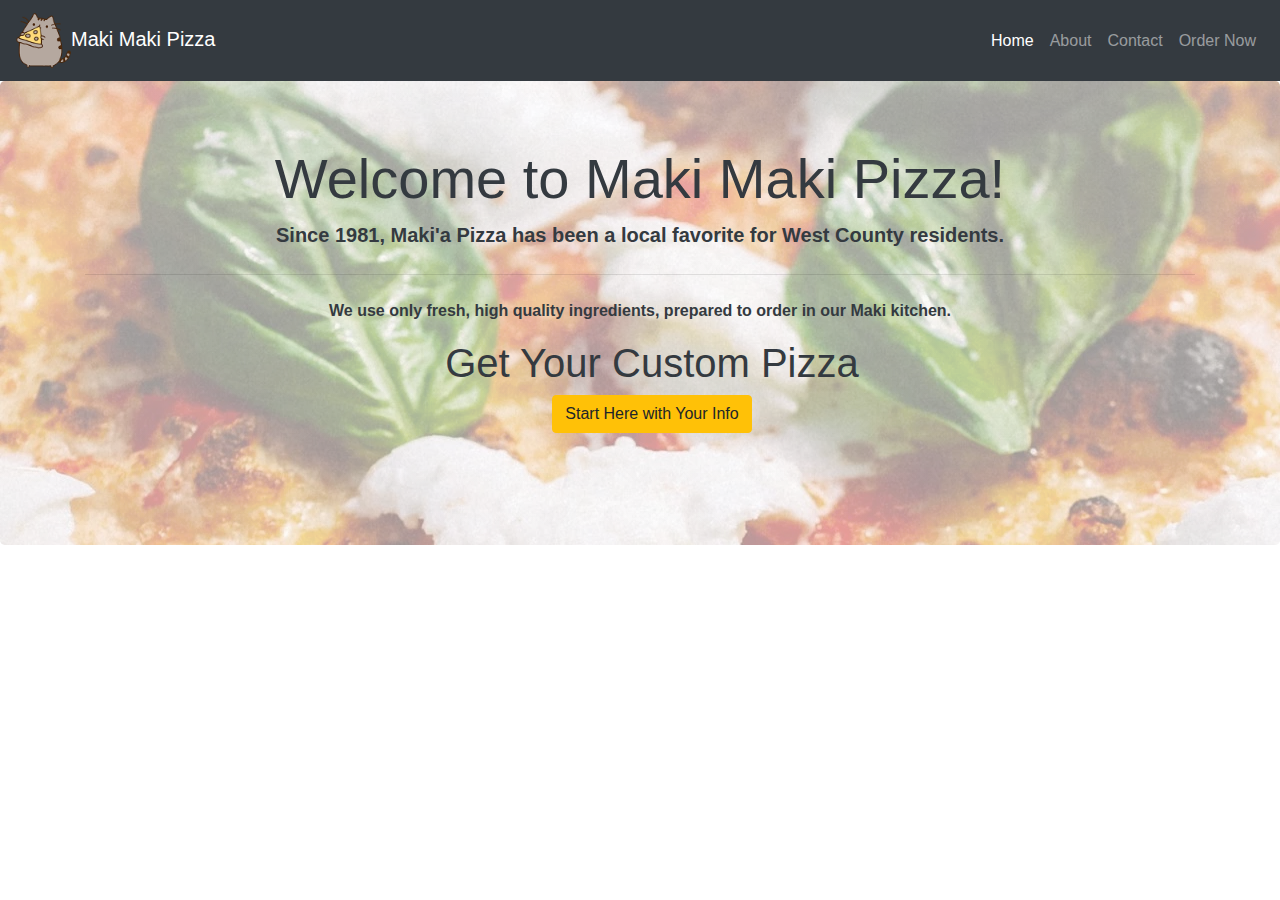
<file: index.html>
<!DOCTYPE html>
<html lang="en">
<head>
    <meta charset="UTF-8">
    <meta http-equiv="X-UA-Compatible" content="IE=edge">
    <meta name="viewport" content="width=device-width, initial-scale=1.0">
    <meta name="viewport" content="width=device-width, initial-scale=1, shrink-to-fit=no">
    <title>Maki Home Page</title>
    <link rel="shortcut icon" type="image/jpg" href="images/pizza_cat_ico.png"/>
    <script src="js/main.js"></script>
    <script src="js/add_customer.js"></script>
    
    <link rel="stylesheet" href="https://cdn.jsdelivr.net/npm/bootstrap@4.6.0/dist/css/bootstrap.min.css">
    <link rel="stylesheet" href="/css/styles.css">
    
    <style>
        .card           {border: 1px solid black;}
        output          {font-size: 0.6em;}
    </style>
    
</head>
<body>
    <nav class="navbar sticky-top navbar-expand lg navbar-dark bg-dark">
        
        <a class="navbar-brand" href="#">
            <img src="/images/pizza_cat_ico.png" width="55" height="55" alt="">Maki Maki Pizza
        </a>
        <div class="collapse navbar-collapse ml-auto" id="navbarNav">
            <ul class="navbar-nav ml-auto">
              <li class="nav-item active">
                <a class="nav-link" href="#">Home <span class="sr-only">(current)</span></a>
              </li>
              <li class="nav-item">
                <a class="nav-link" href="#">About</a>
              </li>
              <li class="nav-item">
                <a class="nav-link" href="#">Contact</a>
              </li>
              <li class="nav-item">
                <a class="nav-link" href="buildpizza.html">Order Now</a>
              </li>
             
            </ul>
        </div>
            
    </nav>
    <div class="jumbotron text-center text-dark font-weight-bold bg-cover" style="background-image: linear-gradient(to bottom, rgba(255, 255, 255, 0.623) 0%,rgba(255, 255, 255, 0.582) 100%), url('/images/crispy pizza.jpg')" >
        <div class="container">
        <h1 class="display-4" >Welcome to Maki Maki Pizza!</h1>
        <p class="lead font-weight-bold">Since 1981, Maki'a Pizza has been a local favorite for West County residents.</p>
        <hr class="my-4">
        <p>We use only fresh, high quality ingredients, prepared to order in our Maki kitchen.</p>
        <!-- <a class="btn btn-success btn-lg" href="#" role="button">MENU</a> -->
      </div>
    <div class="mt-2 ml-4">
        <h1>Get Your Custom Pizza</h1>
            <button id="btnAddCustomer" class="btn btn-warning">Start Here with Your Info </button>
            <br><br>
            <output id="loginDetails"></output>
    </div>
    
</body>
</html>
</file>
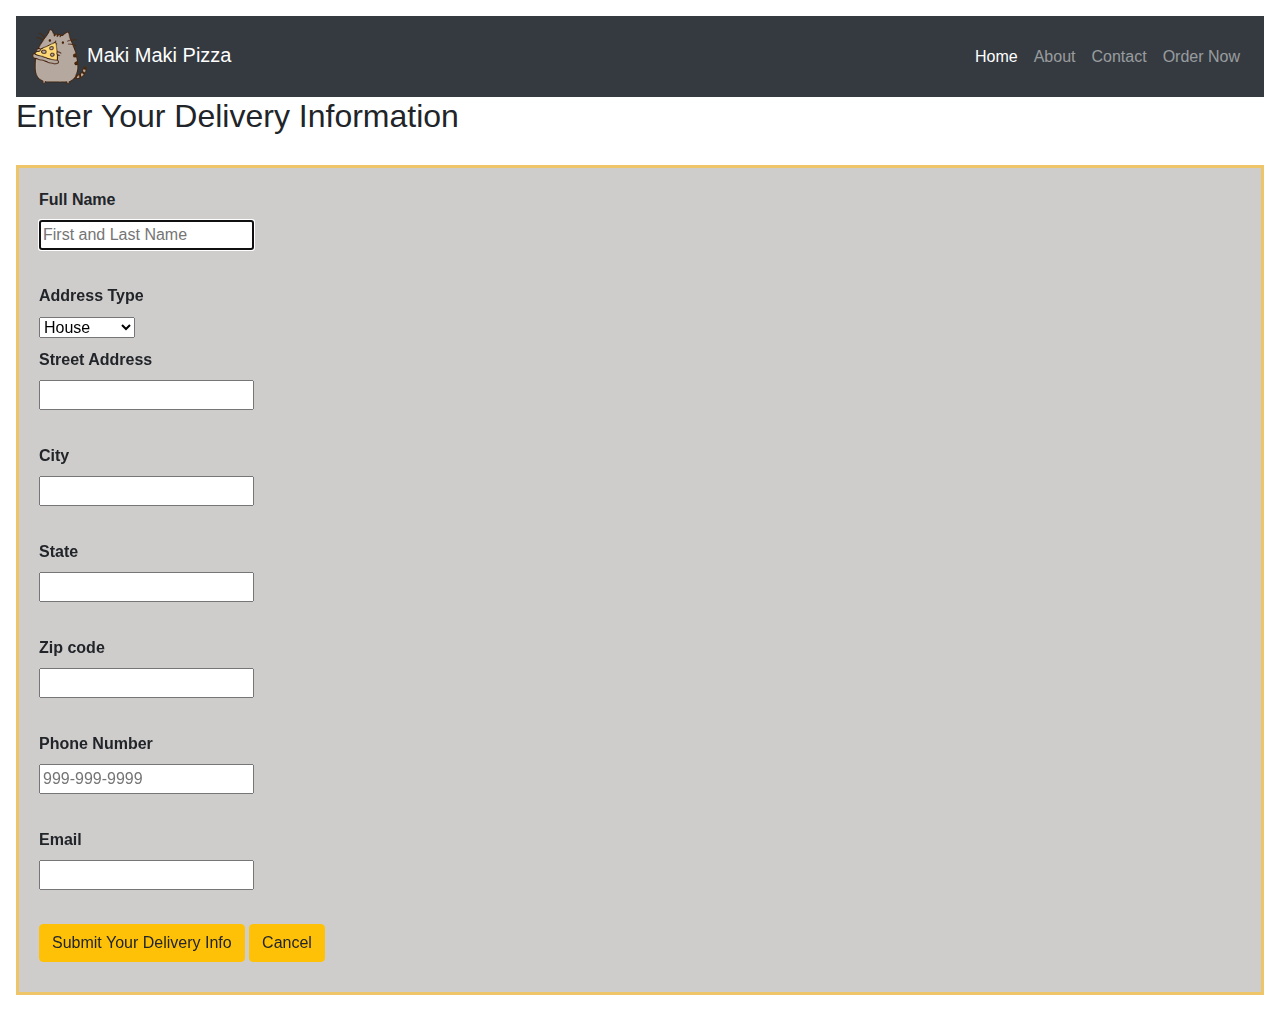
<file: add_customer.html>
<!DOCTYPE html>
<html lang="en">
<head>
    <meta charset="UTF-8">
    <meta http-equiv="X-UA-Compatible" content="IE=edge">
    <meta name="viewport" content="width=device-width, initial-scale=1.0">
    <title>Add Customer</title>
    <script src="js/add_customer.js"></script>
    <script src="js/main.js"></script>
    <link rel="stylesheet" href="https://stackpath.bootstrapcdn.com/bootstrap/4.3.1/css/bootstrap.min.css" integrity="sha384-ggOyR0iXCbMQv3Xipma34MD+dH/1fQ784/j6cY/iJTQUOhcWr7x9JvoRxT2MZw1T" crossorigin="anonymous">
    <link rel="stylesheet" href="css/styles.css">
</head>
<body class="m-3">
    <nav class="navbar sticky-top navbar-expand lg navbar-dark bg-dark">
        
        <a class="navbar-brand" href="#">
            <img src="/images/pizza_cat_ico.png" width="55" height="55" alt="">Maki Maki Pizza
        </a>
        <div class="collapse navbar-collapse ml-auto" id="navbarNav">
            <ul class="navbar-nav ml-auto">
              <li class="nav-item active">
                <a class="nav-link" href="index.html">Home <span class="sr-only">(current)</span></a>
              </li>
              <li class="nav-item">
                <a class="nav-link" href="#">About</a>
              </li>
              <li class="nav-item">
                <a class="nav-link" href="#">Contact</a>
              </li>
              <li class="nav-item">
                <a class="nav-link" href="buildpizza.html">Order Now</a>
              </li>
             
            </ul>
        </div>
            
    </nav>
    <h2>Enter Your Delivery Information</h2>
    <form id="custForm">
        <label for="name">Full Name</label><br>
        <input type="text" required id="name" placeholder="First and Last Name"><br><br>
 
        <label for="address_type">Address Type</label><br>
        <select id="address_type" >
            <option value="house">House</option>
            <option value="apartment">Apartment</option>
            <option value="business">Business</option>
            <option value="campus">Campus</option>
            <option value="hotel">Hotel</option>
            <option value="dorm">Dorm</option>
            <option value="other">Other</option>
            <option value="other"></option>
               
        </select><br>

        <label for="address">Street Address</label><br>
        <input type="text" id="address"><br><br>

        <label for="city">City</label><br>
        <input type="text" id="city"><br><br>

        <label for="state">State</label><br>
        <input type="text" id="state"><br><br>

        <label for="zip">Zip code</label><br>
        <input type="text" id="zip"><br><br>

        <label for="phone">Phone Number</label><br>
        <input type="text" id="phone" placeholder="999-999-9999"><br><br>
    
        <label for="email">Email</label><br>
        <input type="email" id="email" autofocus><br><br>

        <input type="submit" class="btn btn-warning" name="submit" id="submitDel" value="Submit Your Delivery Info">
        <input type="button" class="btn btn-warning" name="cancel" id="cancel" value="Cancel">        
    </form>   
</body>
</html>
</file>
<file: css/styles.css>
h2 {margin-bottom: 30px;}
label {font-weight: bold;}
input, select {margin-bottom: 10px;}
form {width: 100%; background: #cfcccc; padding: 20px; border: 3px solid rgb(238, 198, 105)}

#buildpizza {margin-bottom: 30px; margin-bottom: 10px; background: #cfcccc; 
    padding: 20px; border: 3px solid rgb(238, 198, 105);

}
#runningtotal {margin-bottom: 30px; margin-bottom: 10px; background: #cfcccc; 
    padding: 20px; border: 3px solid rgb(238, 198, 105); font-size: 19px; visibility: hidden;}

#selectcheese {visibility: hidden;}
#selectsauce, #selecttoppings, #buttons {visibility: hidden;}

.sticky {top:25%; right:5%; position:fixed;}
</file>
